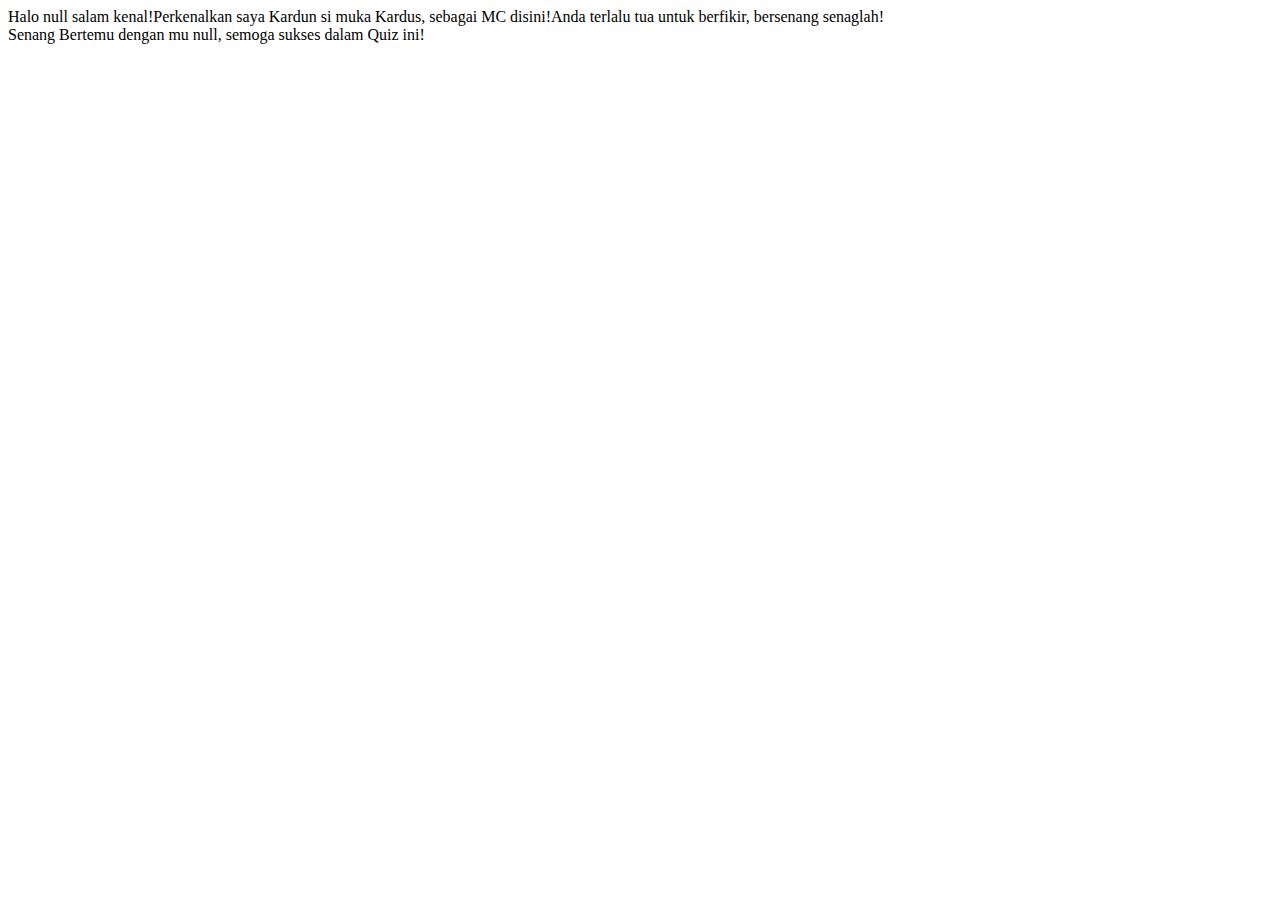
<file: index.html>
<!DOCTYPE html>
<html>
  <head>
    <meta charset="utf-8">
    <title>Quiz Perdana</title>
  </head>
  <body>
    <script type="text/javascript">
    /* Membuat sebuah aplikasi game quiz sederhana ala
'Who Wants to be a Milionaire' tapi versi Newbie..
algritmanya mudah hanya membuat sebuah quiz jika dia mwnjawab benar maka dia akan
mendapatkan point SP jiika salah maka ia akan mengurangi SP.
*/
function perkenalan(name, age, capital){
  this.xname = name;
  this.xage = age;
  this.xcapital = capital;
  this.sayhello=function(){
    document.write('Halo '+this.xname+' salam kenal!');
  }
  this.perkenalkan=function(){
    document.write('Perkenalkan saya '+this.xname+', sebagai MC disini!');
  }
  this.start=function(){
    if (this.xage<=17){
      document.write('Anda masih muda, Belajar lagi, Quiznya susah!<br />');
    }
    else if(this.xage>=17 && this.xage<=50){
      document.write('Modal anda adalah '+this.xcapital+', Modal anda akan berkurang jika salah!<br />');
    }
    else{
      document.write('Anda terlalu tua untuk berfikir, bersenang senaglah!<br />');
    }
    document.write('Senang Bertemu dengan mu '+this.xname+', semoga sukses dalam Quiz ini!<br />');
  }
}

var quiz1 = {
  pertanyaan : [
    {
      soal : 'Aksara Jepang yang merupakan aksara resmi keagamaan Adalah ?',
      jawaban : 'siddham',
      score : 1000000
    },
    {
      soal : 'Yang merupakan saingan Atlanis dan Athena menurut Plato',
      jawaban : 'lemurian',
      score : 1000000
    },
    {
      soal : 'Nenek moyang bangsa Dravida',
      jawaban : 'harappa',
      score : 2000000
    },
    {
      soal : 'Lambang kebesaran bangsa Arya',
      jawaban : 'swastika',
      score : 2000000
    }
  ]
};

var quiz2 = {
  pertanyaan : [
    {
      soal : 'Gugus piramida mengikuti rasi bintang ?',
      jawaban : 'orion',
      score : 1500000
    },
    {
      soal : 'Siapa penemu listrik wireless ?',
      jawaban : 'nikola tesla',
      score : 1000000
    },
    {
      soal : 'Jika dewa tertinggi yunani adalah Zeus maka dewa tertinggi bangsa nordik adalah',
      jawaban : 'odin',
      score : 1500000
    },
    {
      soal : 'web yang menapilkan isi konten tidak wajar dan hanya dapat diakses tertentu saja',
      jawaban : 'deep web',
      score : 1000000
    }
  ]
}
//start programe
alert('Selamat datang di... \nWHO WANTS TO BE A MILIONAIRE! vKerEE');
var nama=prompt('Masukkan Nama Anda Sebagai Pemain!');
var mc='Kardun si muka Kardus';
var tahunLahir=prompt('masukkan Tahun Kelahiran Anda!');
var umur=2017-tahunLahir;
var modal=((Math.random()*umur)*1000000)/10;
var konfirmasi=confirm('Apakah '+nama+' yakin untuk melanjutkan Quiz?');
  if(konfirmasi === true){
    alert('Terima Kasih '+nama+' selamat bermain!');
  }
  else{
    alert('Terima Kasih sudah mencoba!');
  }

var pemain = new perkenalan(nama, umur, modal);
var mcAcara = new perkenalan(mc, '27', '1000000');

pemain.sayhello();
mcAcara.perkenalkan();
pemain.start();

var jawaban1 = [];
var uang1 = [];
var hadiah = 0;
alert('Kita mulai quiz episode pertama!');
for(var i=0; i<4; i++){
  jawaban1[i] = prompt(quiz1.pertanyaan[i].soal);
  if (jawaban1[i] === quiz1.pertanyaan[i].jawaban){
    uang1[i] = quiz1.pertanyaan[i].score;
  }
  else{
    uang1[i] = 0;
  }
  hadiah =+ uang1[i];
}

var jawaban2 = [];
var uang2 = [];
if (hadiah <=100000){
  alert('SELAMAT ! \nScore uang Anda '+hadiah+'!\n Tetapi tidak dapat melanjutkan quiz ke 2');
}
else{
  alert('SELAMAT '+nama+' MENANG!\nScore hadiah '+nama+' adalah : '+hadiah+'!\n Anda bisa melanjutkan Quiz ke 2!');
  var tanya=confirm('Apakah '+nama+' yakin untuk menlanjutkan quiz selanjutnya?');
  if (tanya === true){
    for (var j=0; j<4; j++){
      jawaban2[j] = prompt(quiz2.pertanyaan[j].soal);
      if (jawaban2[j] === quiz2.pertanyaan[j].jawaban){
        uang2[j]=quiz2.pertanyaan[j].score;
      }
      else{
        uang2[j]=0;
      }
      hadiah =+ uang2[j];
    }
  }
  else{
    alert('Terima Kasih Telah bermain Hadiah '+nama+' Adalah '+hadiah+' Silahkan bersenang senang!');
  }
}

var bonus = 5000000;
if (hadiah >=10000000){
  hadiah =+ bonus;
  alert('SELAMAT UANG ANDA BERTAMBAH DAN MENDAPATKAN BONUS SEBESAR RP 5000000!');
  alert('UANG '+nama+' DITAMBAH BONUS MENJADI '+hadiah+' SILAHKAN SHOPING - SHOPING!!');
}
else{
  hadiah=hadiah+modal;
  alert('BAGUS SEKALI '+nama+', ANDA BERHASIL MEMBAWA UANG SEBESAR '+hadiah+'\nSELAMAT SHOPING-SHOPING!!');
}
    </script>
  </body>
</html>
</file>
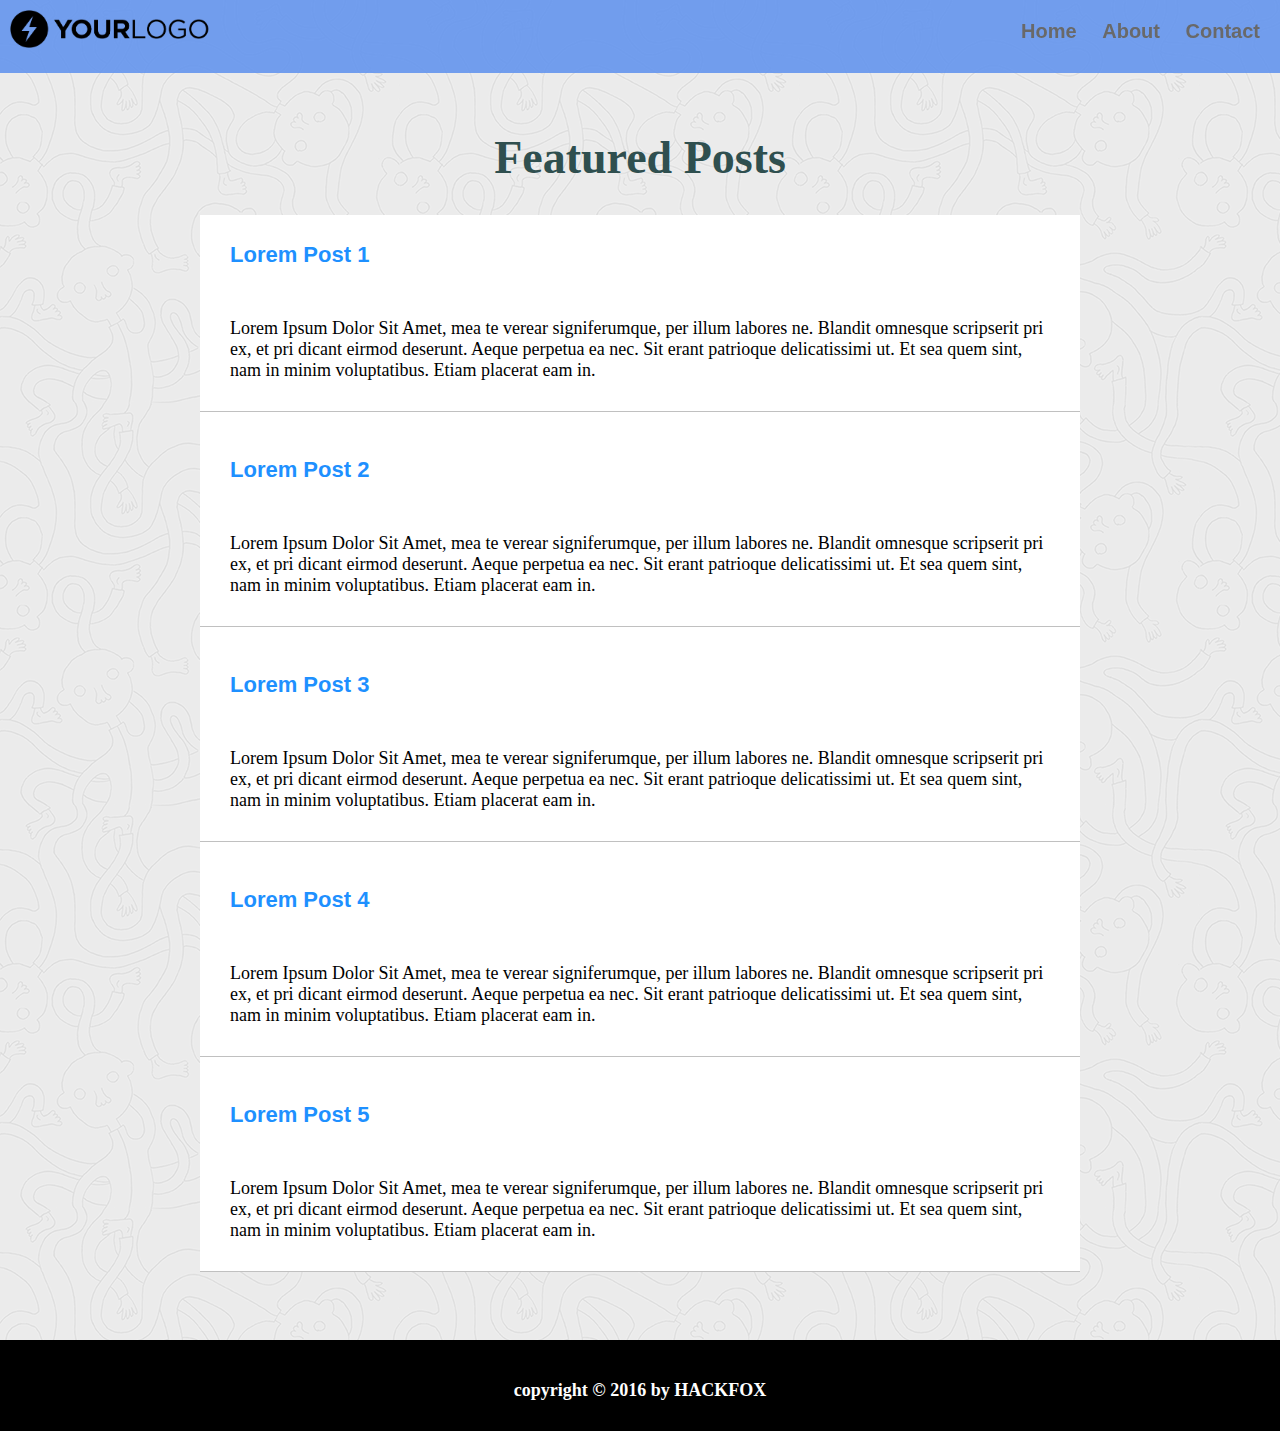
<file: halaman.html>
<!DOCTYPE html>
<html>
  <head>
    <link href="style.css"  type="text/css" rel="stylesheet" />
    <link href="https://fonts.googleapis.com/css?family=Slabo+27px" rel="stylesheet">
  </head>
  <body>
    <header>
      <div class="header">
      <div id="img-left">
      <img id="logo" src="sample-logo.png" width="200px" />
    </div>
      <nav>
        <ul>
          <a href="#"><li>Home</li></a>
          <a href="#"><li>About</li></a>
          <a href="#"><li>Contact</li></a>
        </ul>
      </nav>
    </div>
    </header>
    <section>
      <h1>Featured Posts</h1>
      <div id="article-list">
        <article>
          <a href=""><h3>Lorem Post 1</h3></a>
          <p>
            Lorem Ipsum Dolor Sit Amet, mea te verear signiferumque, per illum labores ne. Blandit omnesque scripserit pri ex, et pri dicant eirmod deserunt. Aeque perpetua ea nec. Sit erant patrioque delicatissimi ut. Et sea quem sint, nam in minim voluptatibus. Etiam placerat eam in.
          </p>
        </article>
        <article>
          <a href=""><h3>Lorem Post 2</h3></a>
          <p>
            Lorem Ipsum Dolor Sit Amet, mea te verear signiferumque, per illum labores ne. Blandit omnesque scripserit pri ex, et pri dicant eirmod deserunt. Aeque perpetua ea nec. Sit erant patrioque delicatissimi ut. Et sea quem sint, nam in minim voluptatibus. Etiam placerat eam in.
          </p>
        </article>
        <article>
          <a href=""><h3>Lorem Post 3</h3></a>
          <p>
            Lorem Ipsum Dolor Sit Amet, mea te verear signiferumque, per illum labores ne. Blandit omnesque scripserit pri ex, et pri dicant eirmod deserunt. Aeque perpetua ea nec. Sit erant patrioque delicatissimi ut. Et sea quem sint, nam in minim voluptatibus. Etiam placerat eam in.
          </p>
        </article>
        <article>
          <a href=""><h3>Lorem Post 4</h3></a>
          <p>
            Lorem Ipsum Dolor Sit Amet, mea te verear signiferumque, per illum labores ne. Blandit omnesque scripserit pri ex, et pri dicant eirmod deserunt. Aeque perpetua ea nec. Sit erant patrioque delicatissimi ut. Et sea quem sint, nam in minim voluptatibus. Etiam placerat eam in.
          </p>
        </article>
        <article>
          <a href=""><h3>Lorem Post 5</h3></a>
          <p>
            Lorem Ipsum Dolor Sit Amet, mea te verear signiferumque, per illum labores ne. Blandit omnesque scripserit pri ex, et pri dicant eirmod deserunt. Aeque perpetua ea nec. Sit erant patrioque delicatissimi ut. Et sea quem sint, nam in minim voluptatibus. Etiam placerat eam in.
          </p>
        </article>
      </div>
    </section>
    <footer>
      <h5>copyright &copy; 2016 by HACKFOX</h5>
    </footer>
  </body>
</html>
</file>
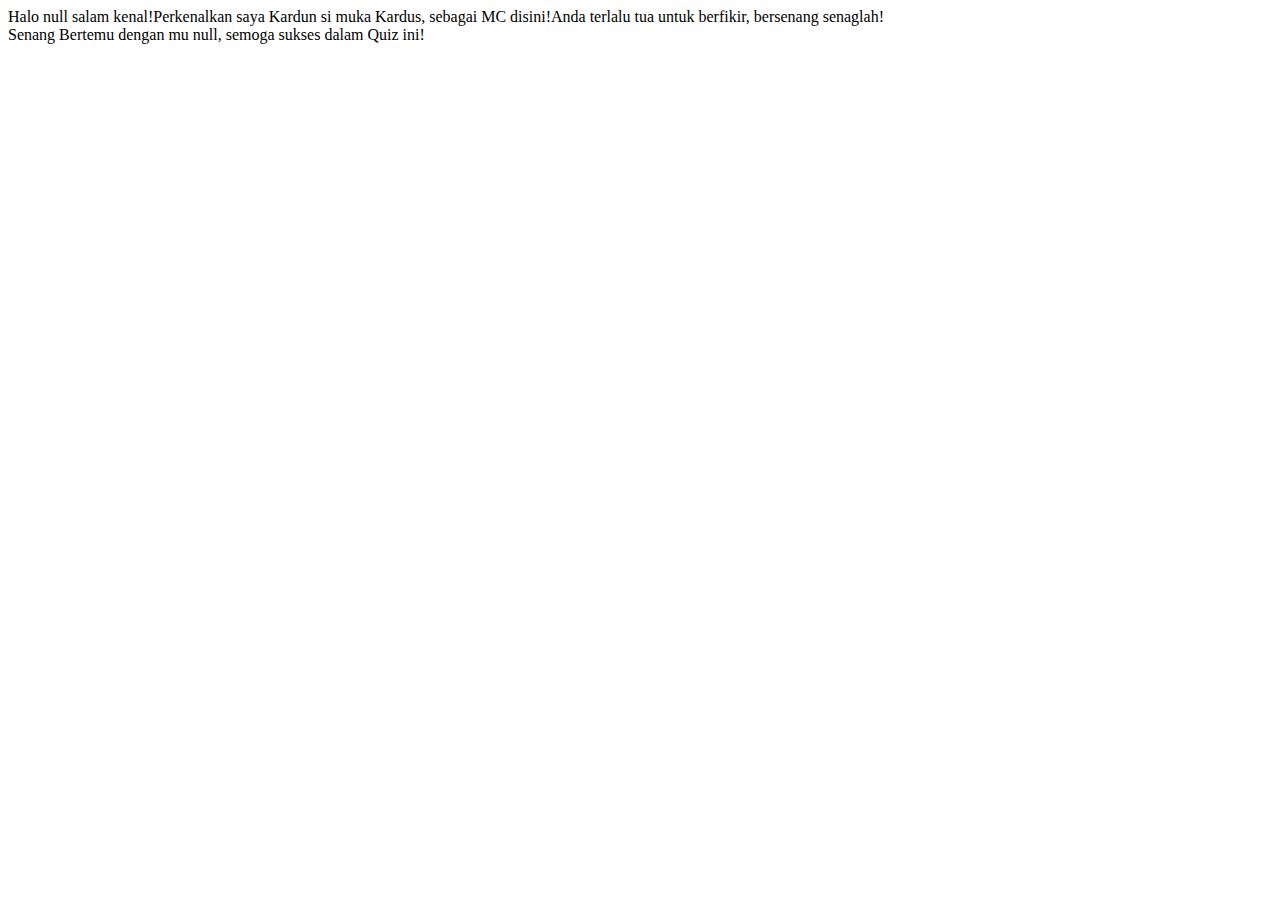
<file: Quiz-perdana.html>
<!DOCTYPE html>
<html>
  <head>
    <meta charset="utf-8">
    <title>Quiz Perdana</title>
  </head>
  <body>
    <script type="text/javascript">
    /* Membuat sebuah aplikasi game quiz sederhana ala
'Who Wants to be a Milionaire' tapi versi Newbie..
algritmanya mudah hanya membuat sebuah quiz jika dia mwnjawab benar maka dia akan
mendapatkan point SP jiika salah maka ia akan mengurangi SP.
*/
function perkenalan(name, age, capital){
  this.xname = name;
  this.xage = age;
  this.xcapital = capital;
  this.sayhello=function(){
    document.write('Halo '+this.xname+' salam kenal!');
  }
  this.perkenalkan=function(){
    document.write('Perkenalkan saya '+this.xname+', sebagai MC disini!');
  }
  this.start=function(){
    if (this.xage<=17){
      document.write('Anda masih muda, Belajar lagi, Quiznya susah!<br />');
    }
    else if(this.xage>=17 && this.xage<=50){
      document.write('Modal anda adalah '+this.xcapital+', Modal anda akan berkurang jika salah!<br />');
    }
    else{
      document.write('Anda terlalu tua untuk berfikir, bersenang senaglah!<br />');
    }
    document.write('Senang Bertemu dengan mu '+this.xname+', semoga sukses dalam Quiz ini!<br />');
  }
}

var quiz1 = {
  pertanyaan : [
    {
      soal : 'Aksara Jepang yang merupakan aksara resmi keagamaan Adalah ?',
      jawaban : 'siddham',
      score : 1000000
    },
    {
      soal : 'Yang merupakan saingan Atlanis dan Athena menurut Plato',
      jawaban : 'lemurian',
      score : 1000000
    },
    {
      soal : 'Nenek moyang bangsa Dravida',
      jawaban : 'harappa',
      score : 2000000
    },
    {
      soal : 'Lambang kebesaran bangsa Arya',
      jawaban : 'swastika',
      score : 2000000
    }
  ]
};

var quiz2 = {
  pertanyaan : [
    {
      soal : 'Gugus piramida mengikuti rasi bintang ?',
      jawaban : 'orion',
      score : 1500000
    },
    {
      soal : 'Siapa penemu listrik wireless ?',
      jawaban : 'nikola tesla',
      score : 1000000
    },
    {
      soal : 'Jika dewa tertinggi yunani adalah Zeus maka dewa tertinggi bangsa nordik adalah',
      jawaban : 'odin',
      score : 1500000
    },
    {
      soal : 'web yang menapilkan isi konten tidak wajar dan hanya dapat diakses tertentu saja',
      jawaban : 'deep web',
      score : 1000000
    }
  ]
}
//start programe
alert('Selamat datang di... \nWHO WANTS TO BE A MILIONAIRE! vKerEE');
var nama=prompt('Masukkan Nama Anda Sebagai Pemain!');
var mc='Kardun si muka Kardus';
var tahunLahir=prompt('masukkan Tahun Kelahiran Anda!');
var umur=2017-tahunLahir;
var modal=((Math.random()*umur)*1000000)/10;
var konfirmasi=confirm('Apakah '+nama+' yakin untuk melanjutkan Quiz?');
  if(konfirmasi === true){
    alert('Terima Kasih '+nama+' selamat bermain!');
  }
  else{
    alert('Terima Kasih sudah mencoba!');
  }

var pemain = new perkenalan(nama, umur, modal);
var mcAcara = new perkenalan(mc, '27', '1000000');

pemain.sayhello();
mcAcara.perkenalkan();
pemain.start();

var jawaban1 = [];
var uang1 = [];
var hadiah = 0;
alert('Kita mulai quiz episode pertama!');
for(var i=0; i<4; i++){
  jawaban1[i] = prompt(quiz1.pertanyaan[i].soal);
  if (jawaban1[i] === quiz1.pertanyaan[i].jawaban){
    uang1[i] = quiz1.pertanyaan[i].score;
  }
  else{
    uang1[i] = 0;
  }
  hadiah =+ uang1[i];
}

var jawaban2 = [];
var uang2 = [];
if (hadiah <=100000){
  alert('SELAMAT ! \nScore uang Anda '+hadiah+'!\n Tetapi tidak dapat melanjutkan quiz ke 2');
}
else{
  alert('SELAMAT '+nama+' MENANG!\nScore hadiah '+nama+' adalah : '+hadiah+'!\n Anda bisa melanjutkan Quiz ke 2!');
  var tanya=confirm('Apakah '+nama+' yakin untuk menlanjutkan quiz selanjutnya?');
  if (tanya === true){
    for (var j=0; j<4; j++){
      jawaban2[j] = prompt(quiz2.pertanyaan[j].soal);
      if (jawaban2[j] === quiz2.pertanyaan[j].jawaban){
        uang2[j]=quiz2.pertanyaan[j].score;
      }
      else{
        uang2[j]=0;
      }
      hadiah =+ uang2[j];
    }
  }
  else{
    alert('Terima Kasih Telah bermain Hadiah '+nama+' Adalah '+hadiah+' Silahkan bersenang senang!');
  }
}

var bonus = 5000000;
if (hadiah >=10000000){
  hadiah =+ bonus;
  alert('SELAMAT UANG ANDA BERTAMBAH DAN MENDAPATKAN BONUS SEBESAR RP 5000000!');
  alert('UANG '+nama+' DITAMBAH BONUS MENJADI '+hadiah+' SILAHKAN SHOPING - SHOPING!!');
}
else{
  alert('BAGUS SEKALI '+nama+', ANDA BERHASIL MEMBAWA UANG SEBESAR '+hadiah+'\nSELAMAT SHOPING-SHOPING!!');
}
    </script>
  </body>
</html>
</file>
<file: style.css>
body {
  background-image: url(sample-pattern.png);
  font-family: Slabo, serif;
  margin: 70px 0px 0px 0px;
  padding: 30px 0px 0px 0px;
}

.header {
  width: 100%;
  background-color: rgba(100, 149, 237, 0.9);
  text-align: right;
  border-bottom: 0px solid rgba(169, 169, 169, 0.8);
  box-sizing: border-box;
  overflow-y: auto;
  top: 0;
  left: 0;
  position: fixed;
  font-family: Slabo, Arial, serif;
  font-weight: bold;
  font-size: 20px;
  display: inline-block;
}

#img-left{
  display: inline-block;
  float: left;
  padding: 10px 10px 20px 10px;
}

#article-list{
  background-color: #FFFFFF;
  margin: 0px 200px 15px 200px;
}

footer{
  background-color: #000000;
  text-align: center;
  position: absolute;
  width: 100%;
  padding: 10px 0px 0px 0px;
  margin: 50px 0px 0px 0px;
}

ul {
  text-align: right;
  padding: 10px 10px 10px 10px;
  margin: 0;
  list-style: none;
}

li{
  padding: 10px;
}

h1{
  font-size: 46px;
  font-family: serif;
  text-align: center;
  color: #2F4F4F;
}

h3{
  font-size: 22px;
  font-family: sans-serif;
  text-align: left;
  padding: 5px 30px 5px 30px;
  color: #1E90FF;
}

h5{
  font-size: 18px;
  color: #FFFFFF;
  text-align: center;
}

p {
 padding: 5px 30px 30px 30px;
 border-bottom: 1px solid #C0C0C0;
 font-size: 18px;
}

a{
  display: inline-block;
  color: #696969;
  text-decoration: none;
}
</file>
